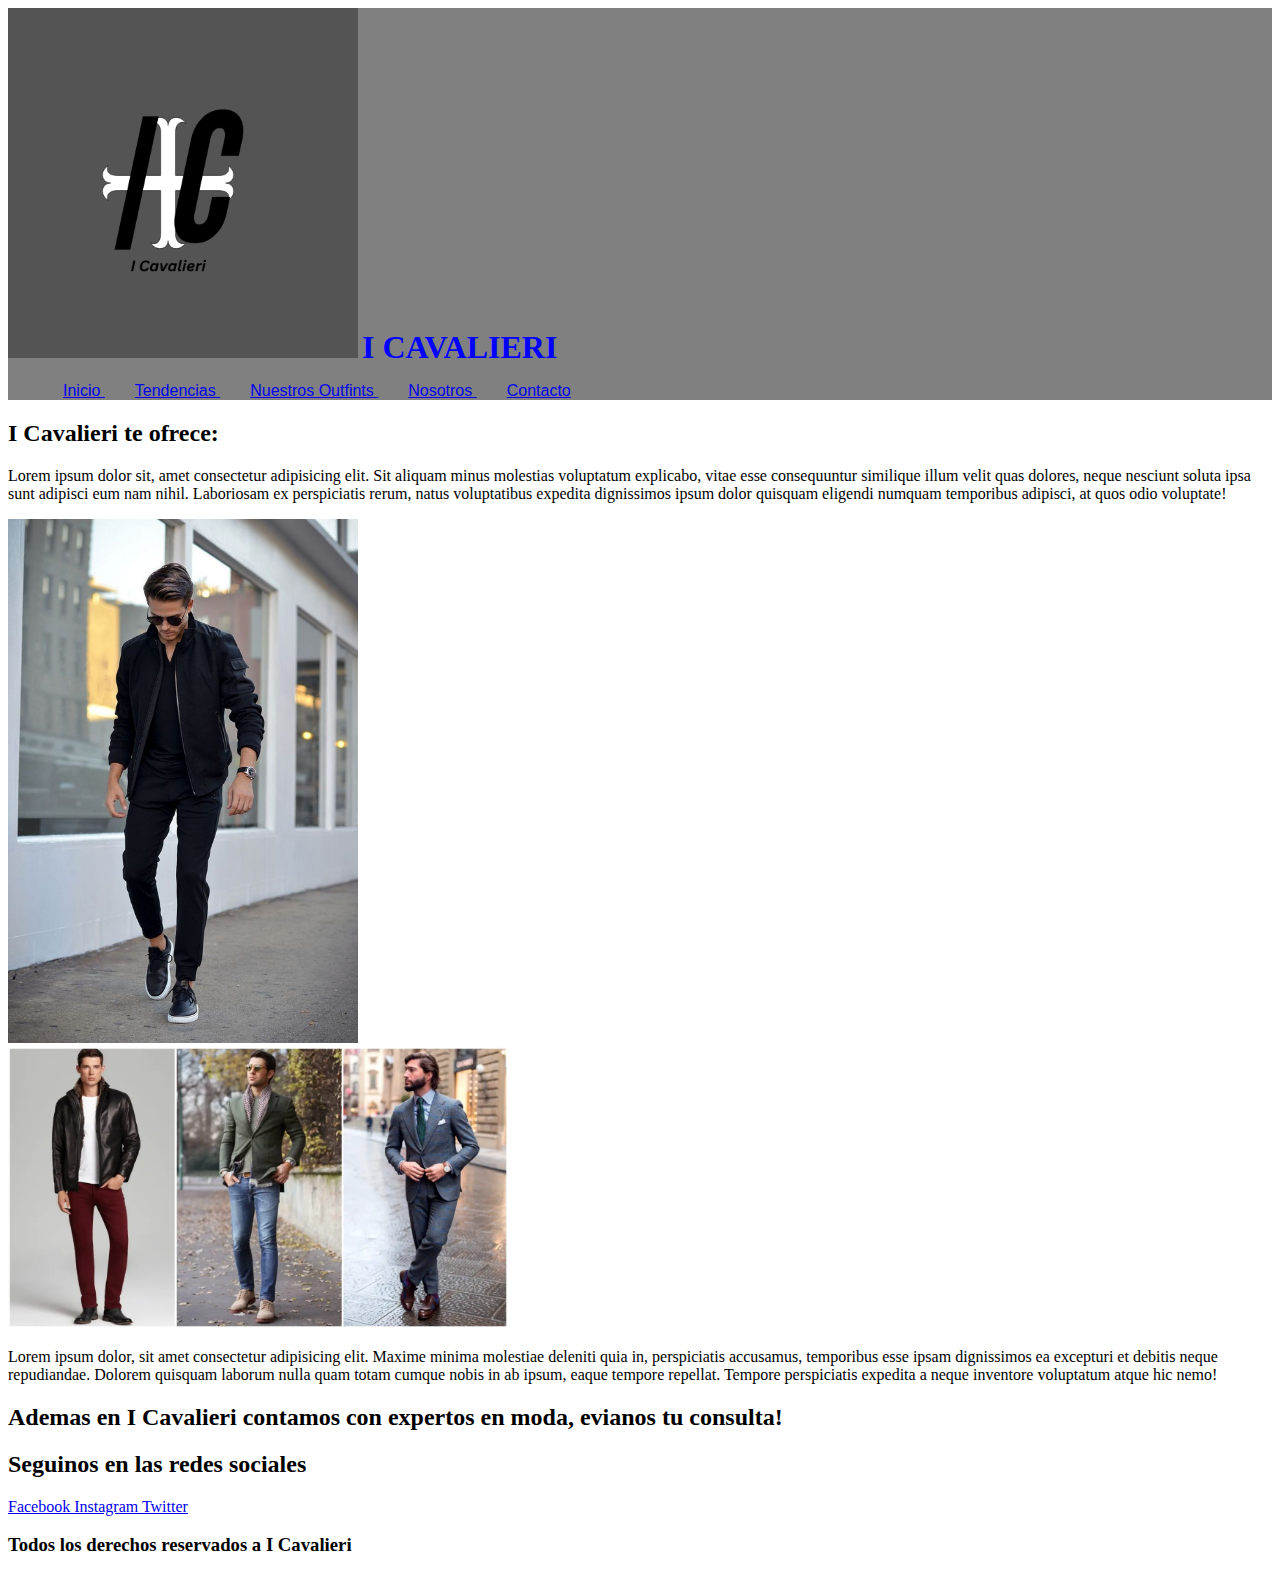
<file: index.html>
<!DOCTYPE html>
<html lang="en">
  <head>
    <meta charset="UTF-8" />
    <meta http-equiv="X-UA-Compatible" content="IE=edge" />
    <meta name="viewport" content="width=device-width, initial-scale=1.0" />
    <title>I Cavallieri</title>
    <link rel="stylesheet" href="css/style.css" />
    <link rel="shortcut icon" href="./img/logo.png" type="image/x-icon" />
  </head>
  <body>
    <header>
      <a href="index.html"
        ><img class="logo" src="./img/logo.png" alt="Logo"
      /></a>
      <h1 class="titulo">I CAVALIERI</h1>
      <nav class="barra">
        <ul>
          <li><a href="index.html"> Inicio </a></li>
          <li><a href="./pages/tendencias.html"> Tendencias </a></li>
          <li>
            <a href="./pages/nuestrosOutfits.html"> Nuestros Outfints </a>
          </li>
          <li><a href="./pages/nosotros.html"> Nosotros </a></li>
          <li><a href="./pages/contacto.html"> Contacto </a></li>
        </ul>
      </nav>
    </header>
    <main>
      <h2>I Cavalieri te ofrece:</h2>
      <section>
        <p>
          Lorem ipsum dolor sit, amet consectetur adipisicing elit. Sit aliquam
          minus molestias voluptatum explicabo, vitae esse consequuntur
          similique illum velit quas dolores, neque nesciunt soluta ipsa sunt
          adipisci eum nam nihil. Laboriosam ex perspiciatis rerum, natus
          voluptatibus expedita dignissimos ipsum dolor quisquam eligendi
          numquam temporibus adipisci, at quos odio voluptate!
        </p>
        <img class="ropa" src="./img/ropa.jpg" alt="ropa" />
      </section>
      <section>
        <img class="ropa1" src="./img/ropa1.webp" alt="ropa1" />

        <p>
          Lorem ipsum dolor, sit amet consectetur adipisicing elit. Maxime
          minima molestiae deleniti quia in, perspiciatis accusamus, temporibus
          esse ipsam dignissimos ea excepturi et debitis neque repudiandae.
          Dolorem quisquam laborum nulla quam totam cumque nobis in ab ipsum,
          eaque tempore repellat. Tempore perspiciatis expedita a neque
          inventore voluptatum atque hic nemo!
        </p>
      </section>
      <section>
        <h2>
          Ademas en I Cavalieri contamos con expertos en moda, evianos tu
          consulta!
        </h2>
      </section>
    </main>

    <footer>
      <h2>Seguinos en las redes sociales</h2>
      <a href="http://www.facebook.com" target="_blank"> Facebook </a>
      <a href="http://www.instagram.com" target="_blank"> Instagram </a>
      <a href="http://www.twitter.com" target="_blank "> Twitter </a>
      <h3>Todos los derechos reservados a I Cavalieri</h3>
    </footer>
  </body>
</html>
</file>
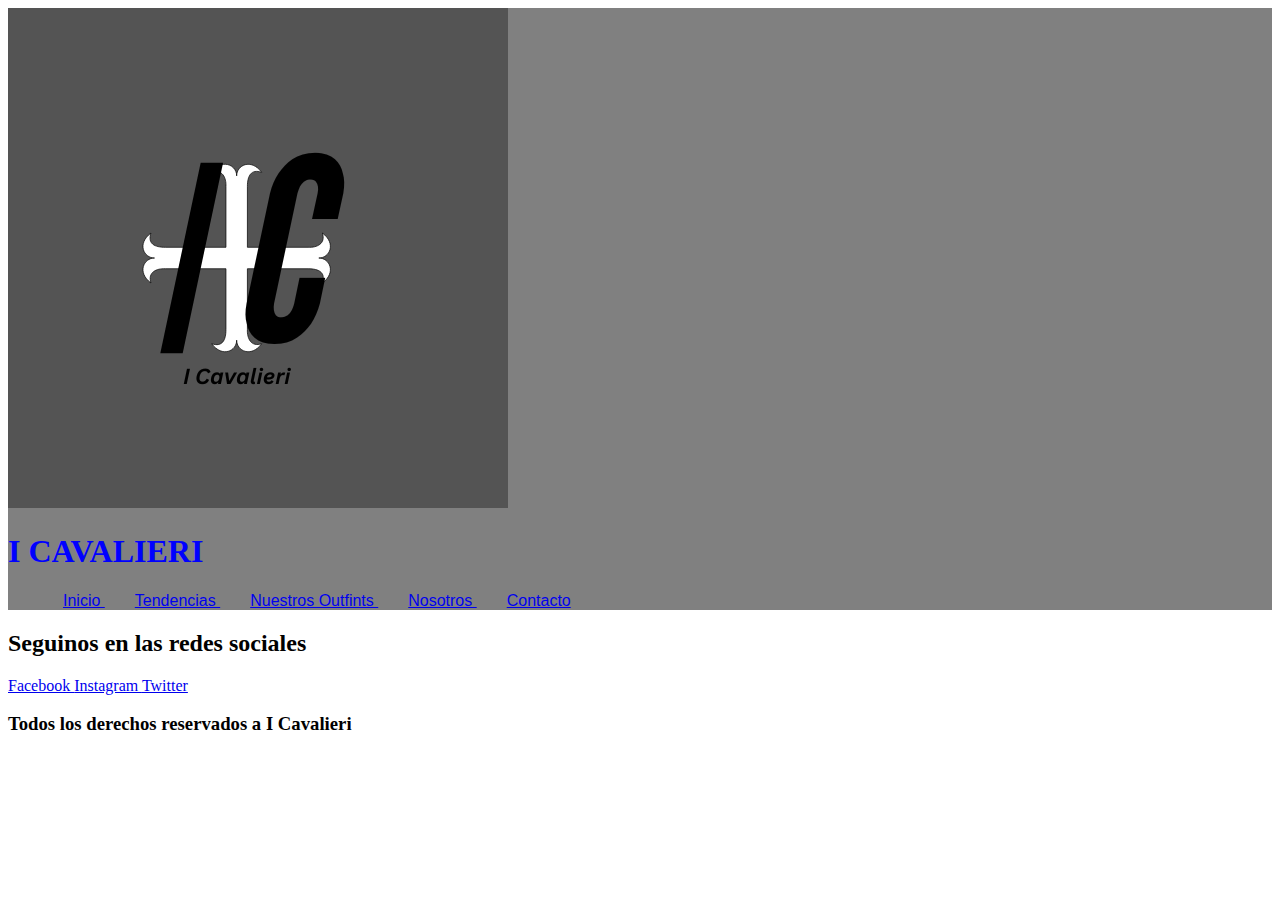
<file: pages/contacto.html>
<!DOCTYPE html>
<html lang="en">
  <head>
    <meta charset="UTF-8" />
    <meta http-equiv="X-UA-Compatible" content="IE=edge" />
    <meta name="viewport" content="width=device-width, initial-scale=1.0" />
    <title>I Cavallieri</title>
    <link rel="stylesheet" href="../css/style.css" />
    <link rel="shortcut icon" href="../img/logo.png" type="image/x-icon" />
  </head>
  <body>
    <header>
      <a href="index.html"><img src="../img/logo.png" alt="Logo" /> </a>
      <h1>I CAVALIERI</h1>
      <nav>
        <ul>
          <li><a href="../index.html"> Inicio </a></li>
          <li><a href="./tendencias.html"> Tendencias </a></li>
          <li><a href="./nuestrosOutfits.html"> Nuestros Outfints </a></li>
          <li><a href="./nosotros.html"> Nosotros </a></li>
          <li><a href="contacto.html"> Contacto </a></li>
        </ul>
      </nav>
    </header>
    <footer>
      <h2>Seguinos en las redes sociales</h2>
      <a href="http://www.facebook.com" target="_blank"> Facebook </a>
      <a href="http://www.instagram.com" target="_blank"> Instagram </a>
      <a href="http://www.twitter.com" target="_blank "> Twitter </a>
      <h3>Todos los derechos reservados a I Cavalieri</h3>
    </footer>
  </body>
</html>
</file>
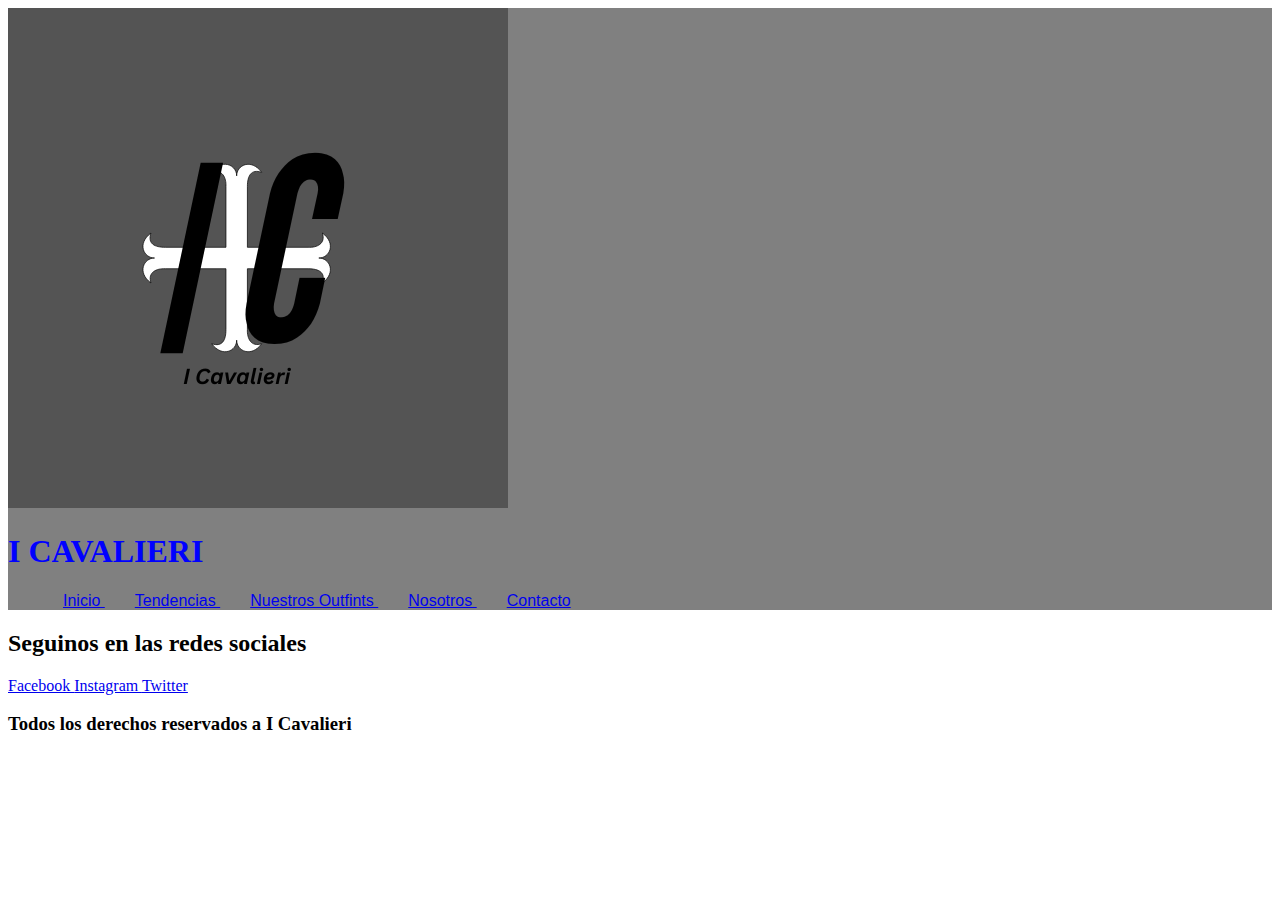
<file: pages/nosotros.html>
<!DOCTYPE html>
<html lang="en">
  <head>
    <meta charset="UTF-8" />
    <meta http-equiv="X-UA-Compatible" content="IE=edge" />
    <meta name="viewport" content="width=device-width, initial-scale=1.0" />
    <title>I Cavallieri</title>
    <link rel="stylesheet" href="../css/style.css" />
    <link rel="shortcut icon" href="../img/logo.png" type="image/x-icon" />
  </head>
  <body>
    <header>
      <a href="index.html"><img src="../img/logo.png" alt="Logo" /> </a>
      <h1>I CAVALIERI</h1>
      <nav>
        <ul>
          <li><a href="../index.html"> Inicio </a></li>
          <li><a href="./tendencias.html"> Tendencias </a></li>
          <li><a href="./nuestrosOutfits.html"> Nuestros Outfints </a></li>
          <li><a href="nosotros.html"> Nosotros </a></li>
          <li><a href="./contacto.html"> Contacto </a></li>
        </ul>
      </nav>
    </header>
    <footer>
      <h2>Seguinos en las redes sociales</h2>
      <a href="http://www.facebook.com" target="_blank"> Facebook </a>
      <a href="http://www.instagram.com" target="_blank"> Instagram </a>
      <a href="http://www.twitter.com" target="_blank "> Twitter </a>
      <h3>Todos los derechos reservados a I Cavalieri</h3>
    </footer>
  </body>
</html>
</file>
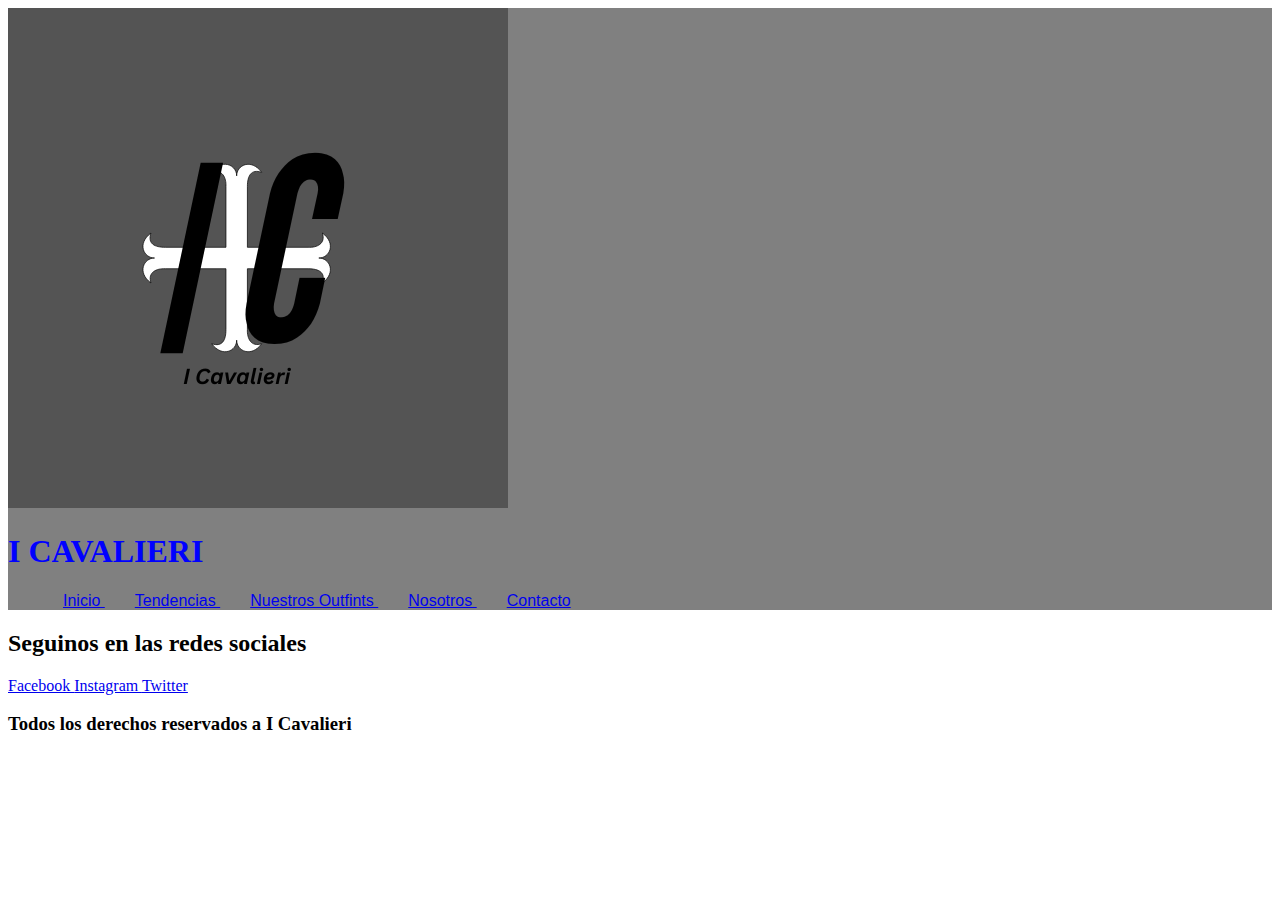
<file: pages/nuestrosOutfits.html>
<!DOCTYPE html>
<html lang="en">
  <head>
    <meta charset="UTF-8" />
    <meta http-equiv="X-UA-Compatible" content="IE=edge" />
    <meta name="viewport" content="width=device-width, initial-scale=1.0" />
    <title>I Cavallieri</title>
    <link rel="stylesheet" href="../css/style.css" />
    <link rel="shortcut icon" href="../img/logo.png" type="image/x-icon" />
  </head>
  <body>
    <header>
      <a href="index.html"><img src="../img/logo.png" alt="Logo" /> </a>
      <h1>I CAVALIERI</h1>
      <nav>
        <ul>
          <li><a href="../index.html"> Inicio </a></li>
          <li><a href="./tendencias.html"> Tendencias </a></li>
          <li><a href="nuestrosOutfits.html"> Nuestros Outfints </a></li>
          <li><a href="./nosotros.html"> Nosotros </a></li>
          <li><a href="./contacto.html"> Contacto </a></li>
        </ul>
      </nav>
    </header>
    <footer>
      <h2>Seguinos en las redes sociales</h2>
      <a href="http://www.facebook.com" target="_blank"> Facebook </a>
      <a href="http://www.instagram.com" target="_blank"> Instagram </a>
      <a href="http://www.twitter.com" target="_blank "> Twitter </a>
      <h3>Todos los derechos reservados a I Cavalieri</h3>
    </footer>
  </body>
</html>
</file>
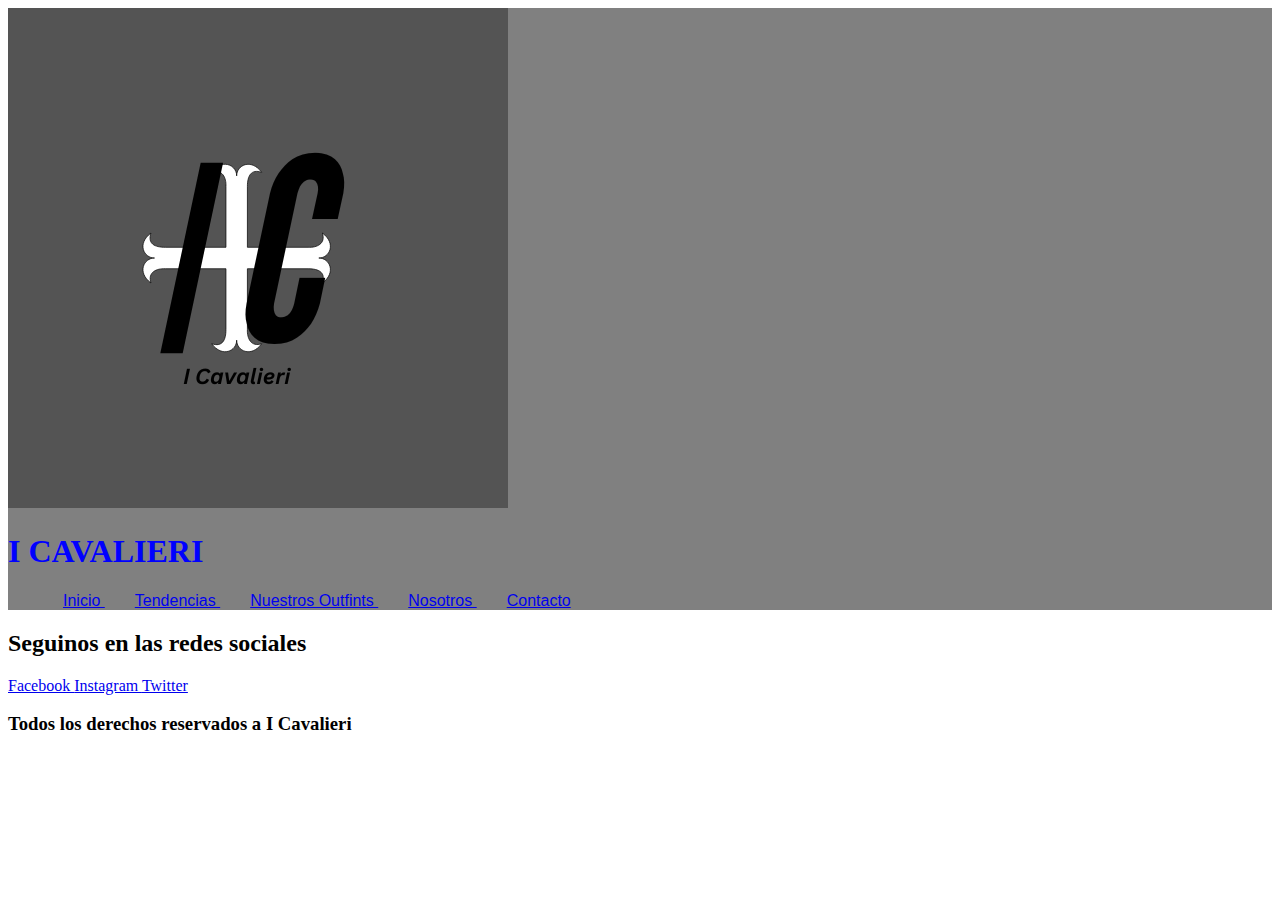
<file: pages/tendencias.html>
<!DOCTYPE html>
<html lang="en">
  <head>
    <meta charset="UTF-8" />
    <meta http-equiv="X-UA-Compatible" content="IE=edge" />
    <meta name="viewport" content="width=device-width, initial-scale=1.0" />
    <title>I Cavallieri</title>
    <link rel="stylesheet" href="../css/style.css" />
    <link rel="shortcut icon" href="../img/logo.png" type="image/x-icon" />
  </head>
  <body>
    <header>
      <a href="index.html"><img src="../img/logo.png" alt="Logo" /> </a>
      <h1>I CAVALIERI</h1>
      <nav>
        <ul>
          <li><a href="../index.html"> Inicio </a></li>
          <li><a href="tendencias.html"> Tendencias </a></li>
          <li><a href="./nuestrosOutfits.html"> Nuestros Outfints </a></li>
          <li><a href="./nosotros.html"> Nosotros </a></li>
          <li><a href="./contacto.html"> Contacto </a></li>
        </ul>
      </nav>
    </header>
    <footer>
      <h2>Seguinos en las redes sociales</h2>
      <a href="http://www.facebook.com" target="_blank"> Facebook </a>
      <a href="http://www.instagram.com" target="_blank"> Instagram </a>
      <a href="http://www.twitter.com" target="_blank "> Twitter </a>
      <h3>Todos los derechos reservados a I Cavalieri</h3>
    </footer>
  </body>
</html>
</file>
<file: css/style.css>
html {
  margin: 0;
  padding: 0;
  box-sizing: border-box;
}
header {
  background-color: gray;
  position: static;
}
h1 {
  color: blue;
}
li {
  margin: 15px;
  font-family: Verdana, Geneva, Tahoma, sans-serif;
  display: inline;
}
.logo {
  display: inline;
  width: 350px;
}
.titulo {
  display: inline;
}
.ropa {
  width: 350px;
}
.ropa1 {
  width: 500px;
}
</file>
